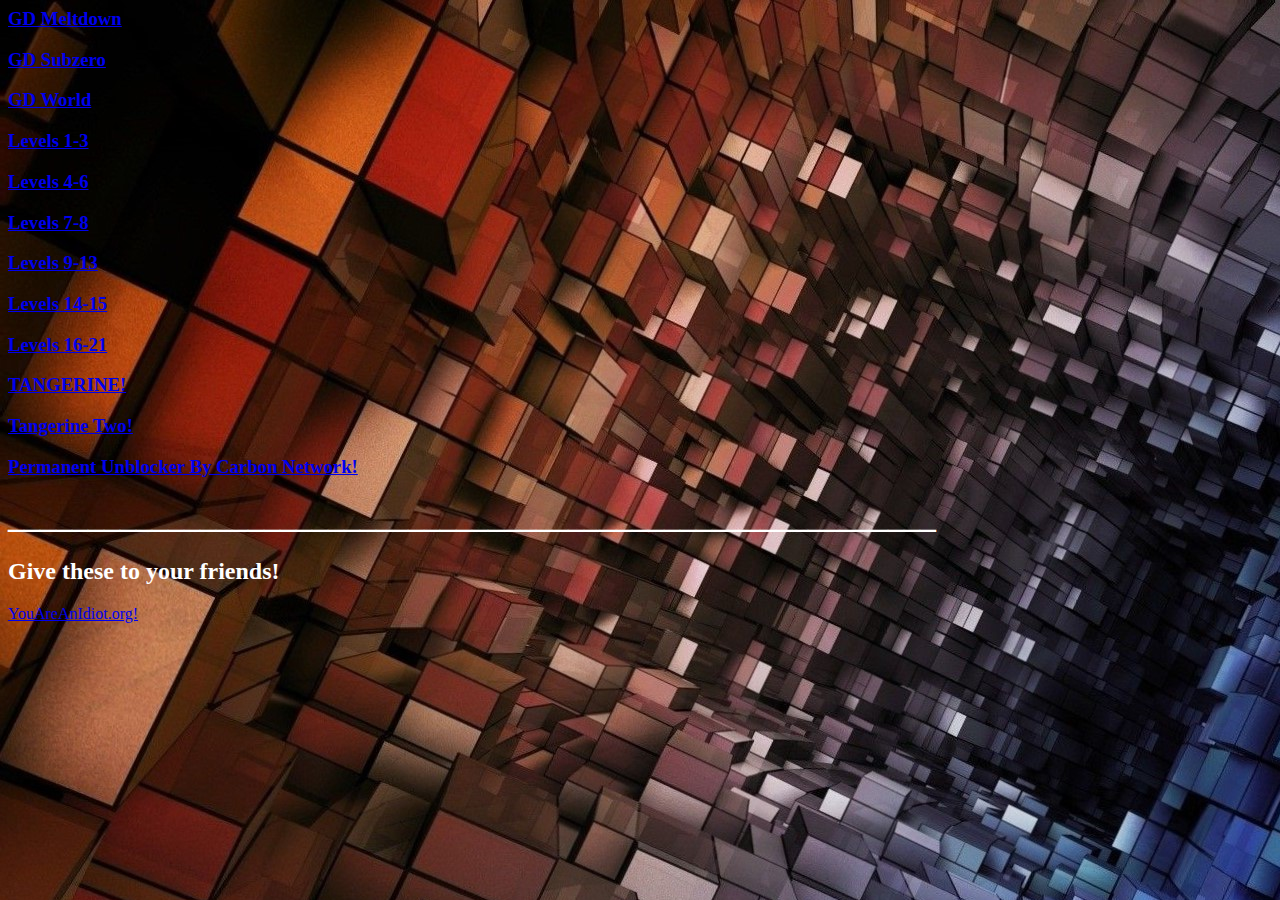
<file: index.html>
<html>
  <head>
    <link rel="stylesheet" src="index.css"></link>
  </head>
  <body>
<body style="background-image: url('back.jpg');">
<FONT COLOR="#ffffff">
  <audio src="https://soundraw.io/edit_music?m=646e2a185c55c70012778797" true></audio>
    <h3><a href="https://eckerman-ia.github.io/eckermania.github.io/Geometry%20Dash%20Meltdown.html">GD Meltdown</a></h3>
    <h3><a href="https://eckerman-ia.github.io/eckermania.github.io/Geometry%20Dash%20Subzero.html">GD Subzero</a></h3>
    <h3><a href="https://eckerman-ia.github.io/eckermania.github.io/Geometry%20Dash%20World%20Toxic%20Factory.html">GD World</a></h3>
    <h3><a href="https://eckerman-ia.github.io/eckermania.github.io/gd1-3.html">Levels 1-3</a></h3>
    <h3><a href="https://eckerman-ia.github.io/eckermania.github.io/gd4-6.html">Levels 4-6</a></h3>
    <h3><a href="https://eckerman-ia.github.io/eckermania.github.io/gd7-8.html">Levels 7-8</a></h3>
    <h3><a href="https://eckerman-ia.github.io/eckermania.github.io/gd9-13.html">Levels 9-13</a></h3>
    <h3><a href="https://eckerman-ia.github.io/eckermania.github.io/gd14-15.html">Levels 14-15</a></h3>
    <h3><a href="https://eckerman-ia.github.io/eckermania.github.io/gd16-21.html">Levels 16-21</a></h3>
    <h3><a href="https://eckerman-ia.github.io/TANGERINE/index.html">TANGERINE!</a></h3>
  <h3><a href="https://eckerman-ia.github.io/eckermania.github.io/tanger2.html">Tangerine Two!</a></h3>
  <h3><a href="https://kbgmyfhyfyvfikygumedjrtrfgyhutrhd.github.io/kbgmyfhyfyvfikygumedjrtrfgyhutrhdkbgmyfhyfyvfikygumedjrtrfgyhutrhd.html">Permanent Unblocker By Carbon Network!</a></h3>
    <h1>__________________________________________________________</h1>
    <h2>Give these to your friends!</h2>
  <a href="https://eckerman-ia.github.io/extragames">YouAreAnIdiot.org!</a>
      </body>
    </html>
</file>
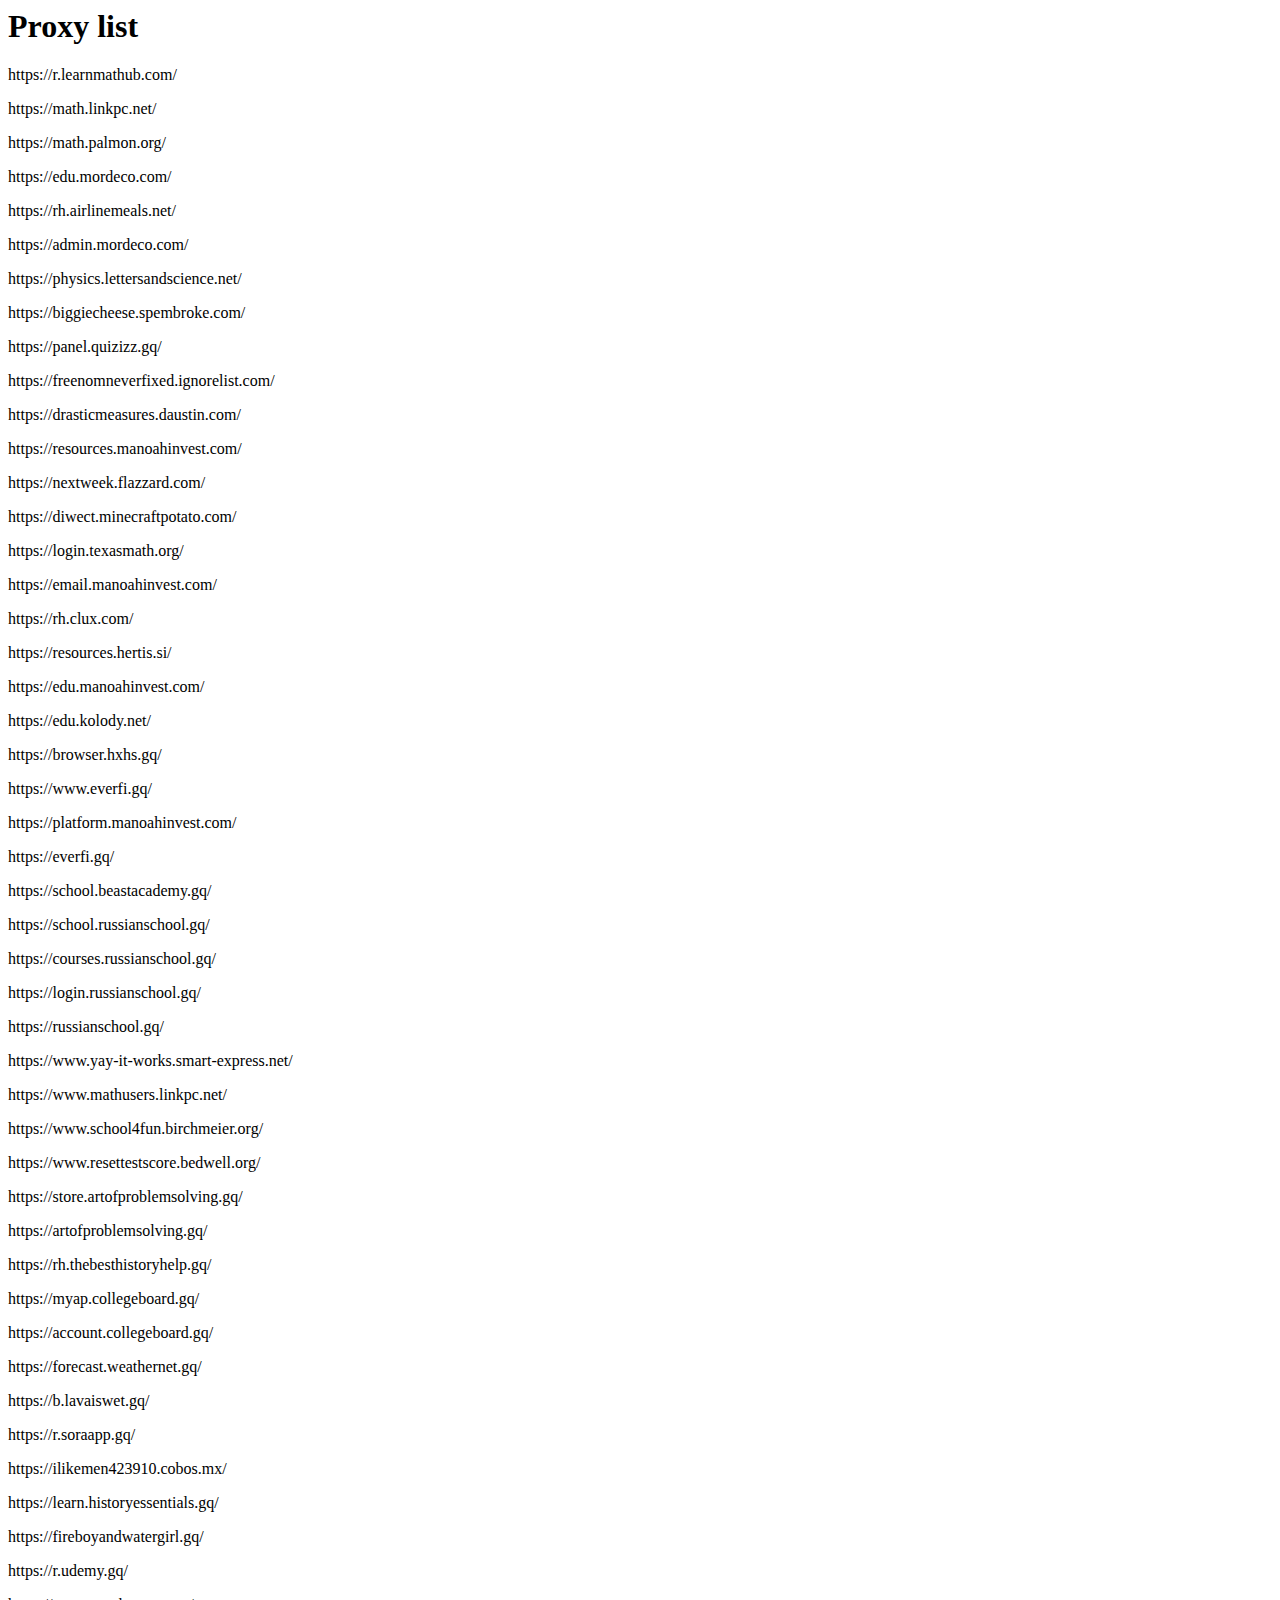
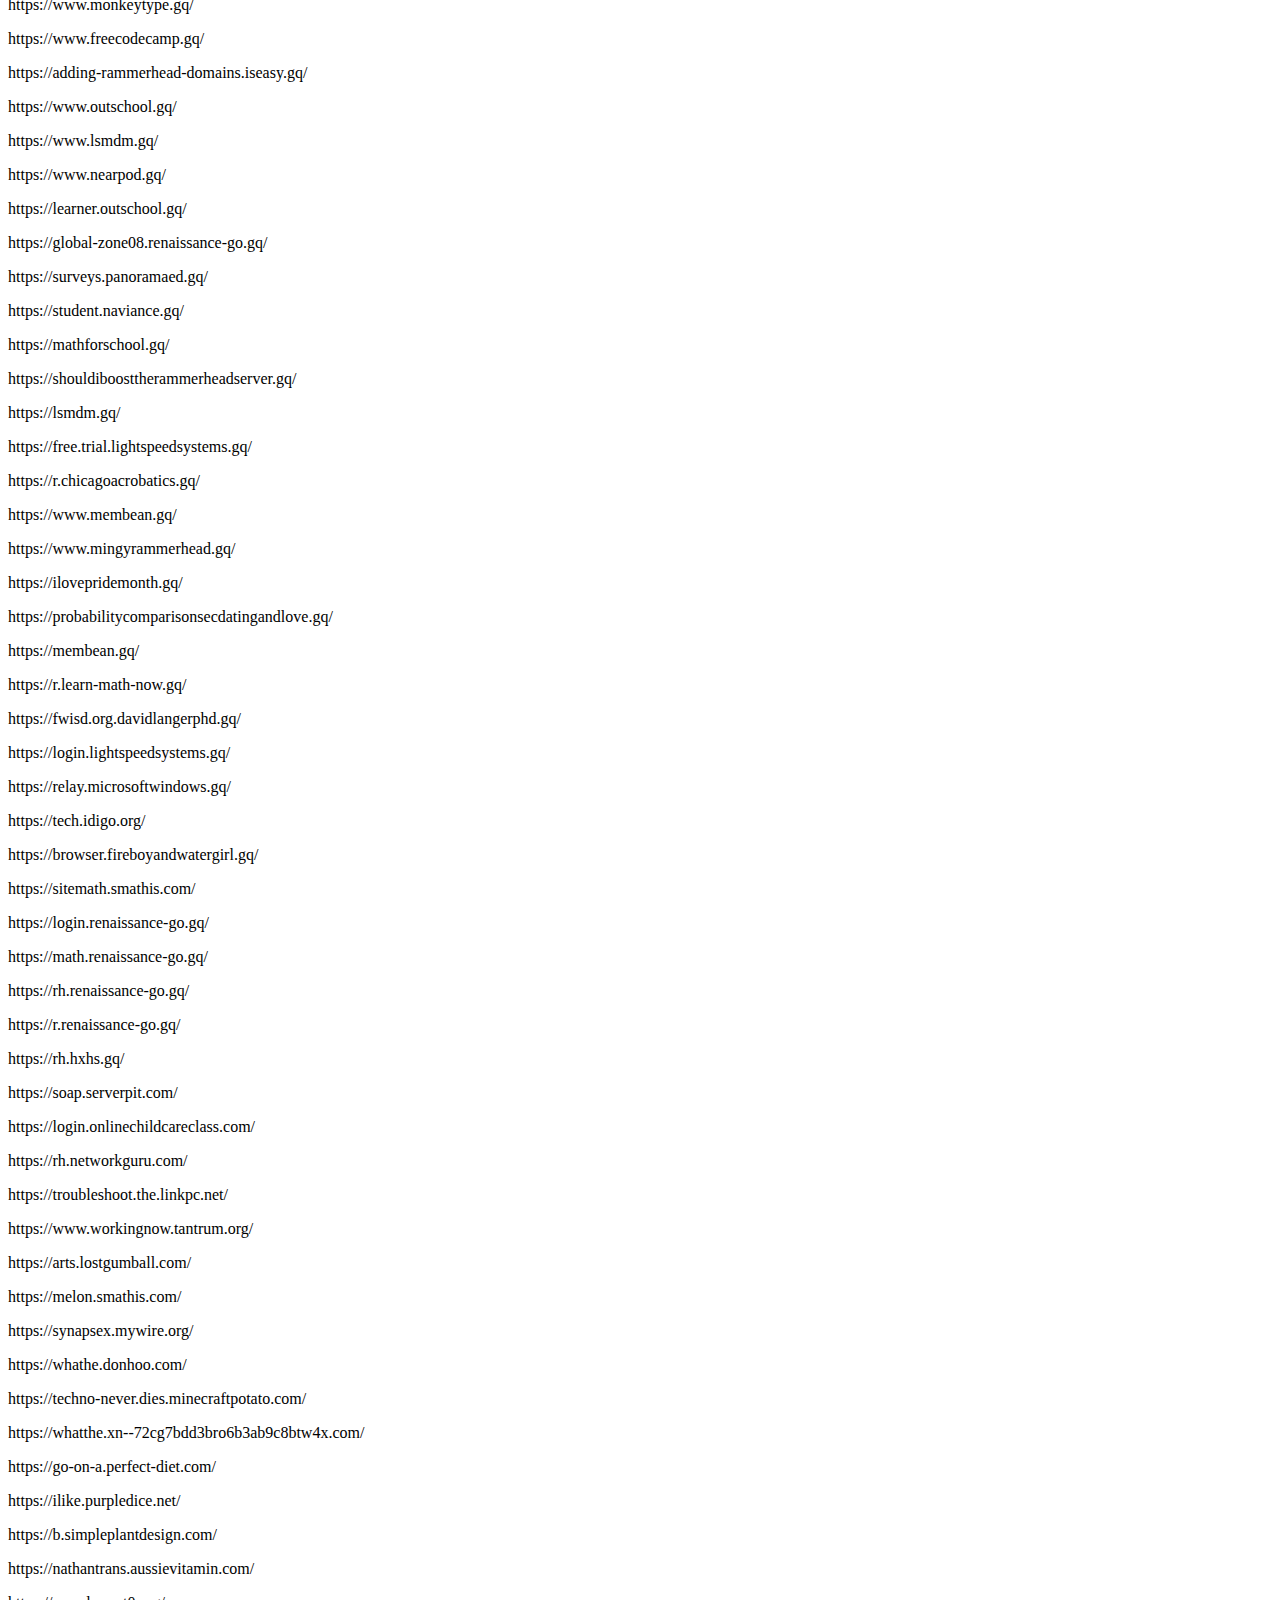
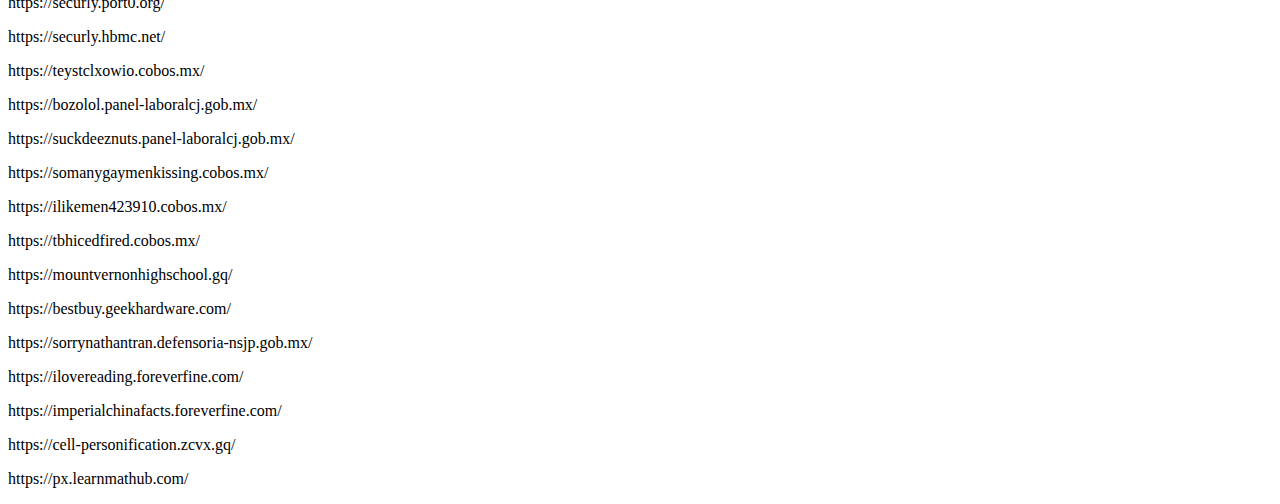
<file: facts.html>
<html>
  <body>
     <h1>Proxy list</h1>
<p>https://r.learnmathub.com/</p>
<p>https://math.linkpc.net/</p>
<p>https://math.palmon.org/</p>
<p>https://edu.mordeco.com/</p>
<p>https://rh.airlinemeals.net/</p>
<p>https://admin.mordeco.com/</p>
<p>https://physics.lettersandscience.net/</p>
<p>https://biggiecheese.spembroke.com/</p>
<p>https://panel.quizizz.gq/</p>
<p>https://freenomneverfixed.ignorelist.com/</p>
<p>https://drasticmeasures.daustin.com/</p>
<p>https://resources.manoahinvest.com/</p>
<p>https://nextweek.flazzard.com/</p>
<p>https://diwect.minecraftpotato.com/</p>
<p>https://login.texasmath.org/</p>
<p>https://email.manoahinvest.com/</p>
<p>https://rh.clux.com/</p>
<p>https://resources.hertis.si/</p>
<p>https://edu.manoahinvest.com/</p>
<p>https://edu.kolody.net/</p>
<p>https://browser.hxhs.gq/</p>
<p>https://www.everfi.gq/</p>
<p>https://platform.manoahinvest.com/</p>
<p>https://everfi.gq/</p>
<p>https://school.beastacademy.gq/</p>
<p>https://school.russianschool.gq/</p>
<p>https://courses.russianschool.gq/</p>
<p>https://login.russianschool.gq/</p>
<p>https://russianschool.gq/</p>
<p>https://www.yay-it-works.smart-express.net/</p>
<p>https://www.mathusers.linkpc.net/</p>
<p>https://www.school4fun.birchmeier.org/</p>
<p>https://www.resettestscore.bedwell.org/</p>
<p>https://store.artofproblemsolving.gq/</p>
<p>https://artofproblemsolving.gq/</p>
<p>https://rh.thebesthistoryhelp.gq/</p>
<p>https://myap.collegeboard.gq/</p>
<p>https://account.collegeboard.gq/</p>
<p>https://forecast.weathernet.gq/</p>
<p>https://b.lavaiswet.gq/</p>
  <p>https://r.soraapp.gq/</p>
  <p>https://ilikemen423910.cobos.mx/</p>
  <p>https://learn.historyessentials.gq/</p>
 <p> https://fireboyandwatergirl.gq/</p>
<p>  https://r.udemy.gq/</p>
<p>  https://www.monkeytype.gq/</p>
<p>  https://www.freecodecamp.gq/</p>
<p>  https://adding-rammerhead-domains.iseasy.gq/</p>
<p>  https://www.outschool.gq/</p>
<p>  https://www.lsmdm.gq/</p>
<p>  https://www.nearpod.gq/</p>
<p>  https://learner.outschool.gq/</p>
<p>  https://global-zone08.renaissance-go.gq/</p>
<p>  https://surveys.panoramaed.gq/</p>
<p>  https://student.naviance.gq/</p>
<p>  https://mathforschool.gq/</p>
 <p> https://shouldiboosttherammerheadserver.gq/</p>
<p>  https://lsmdm.gq/</p>
<p>  https://free.trial.lightspeedsystems.gq/</p>
<p>  https://r.chicagoacrobatics.gq/</p>
<p>  https://www.membean.gq/</p>
<p>  https://www.mingyrammerhead.gq/</p>
<p>  https://ilovepridemonth.gq/</p>
<p>  https://probabilitycomparisonsecdatingandlove.gq/</p>
<p>  https://membean.gq/</p>
<p>https://r.learn-math-now.gq/</p>
 <p> https://fwisd.org.davidlangerphd.gq/</p>
 <p> https://login.lightspeedsystems.gq/</p>
<p>  https://relay.microsoftwindows.gq/</p>
<p>  https://tech.idigo.org/</p>
<p>  https://browser.fireboyandwatergirl.gq/</p>
 <p> https://sitemath.smathis.com/</p>
<p>  https://login.renaissance-go.gq/</p>
<p>  https://math.renaissance-go.gq/</p>
<p>https://rh.renaissance-go.gq/</p>
<p>  https://r.renaissance-go.gq/</p>
<p>  https://rh.hxhs.gq/</p>
<p>  https://soap.serverpit.com/</p>
<p>  https://login.onlinechildcareclass.com/</p>
<p>  https://rh.networkguru.com/</p>
<p>  https://troubleshoot.the.linkpc.net/</p>
<p>  https://www.workingnow.tantrum.org/</p>
<p>  https://arts.lostgumball.com/</p>
<p>  https://melon.smathis.com/</p>
<p>  https://synapsex.mywire.org/</p>
<p>  https://whathe.donhoo.com/</p>
<p>  https://techno-never.dies.minecraftpotato.com/</p>
<p>  https://whatthe.xn--72cg7bdd3bro6b3ab9c8btw4x.com/</p>
<p>  https://go-on-a.perfect-diet.com/</p>
<p>  https://ilike.purpledice.net/</p>
<p>  https://b.simpleplantdesign.com/</p>
<p>  https://nathantrans.aussievitamin.com/</p>
<p>  https://securly.port0.org/</p>
<p>  https://securly.hbmc.net/</p>
<p>  https://teystclxowio.cobos.mx/</p>
<p>  https://bozolol.panel-laboralcj.gob.mx/</p>
<p>  https://suckdeeznuts.panel-laboralcj.gob.mx/</p>
<p>https://somanygaymenkissing.cobos.mx/</p>
<p>  https://ilikemen423910.cobos.mx/</p>
<p>  https://tbhicedfired.cobos.mx/</p>
<p>  https://mountvernonhighschool.gq/</p>
<p>  https://bestbuy.geekhardware.com/</p>
 <p> https://sorrynathantran.defensoria-nsjp.gob.mx/</p>
<p>  https://ilovereading.foreverfine.com/</p>
<p>  https://imperialchinafacts.foreverfine.com/</p>
<p>  https://cell-personification.zcvx.gq/</p>
  <p>https://px.learnmathub.com/</p>
  </body>
</html>
</file>
